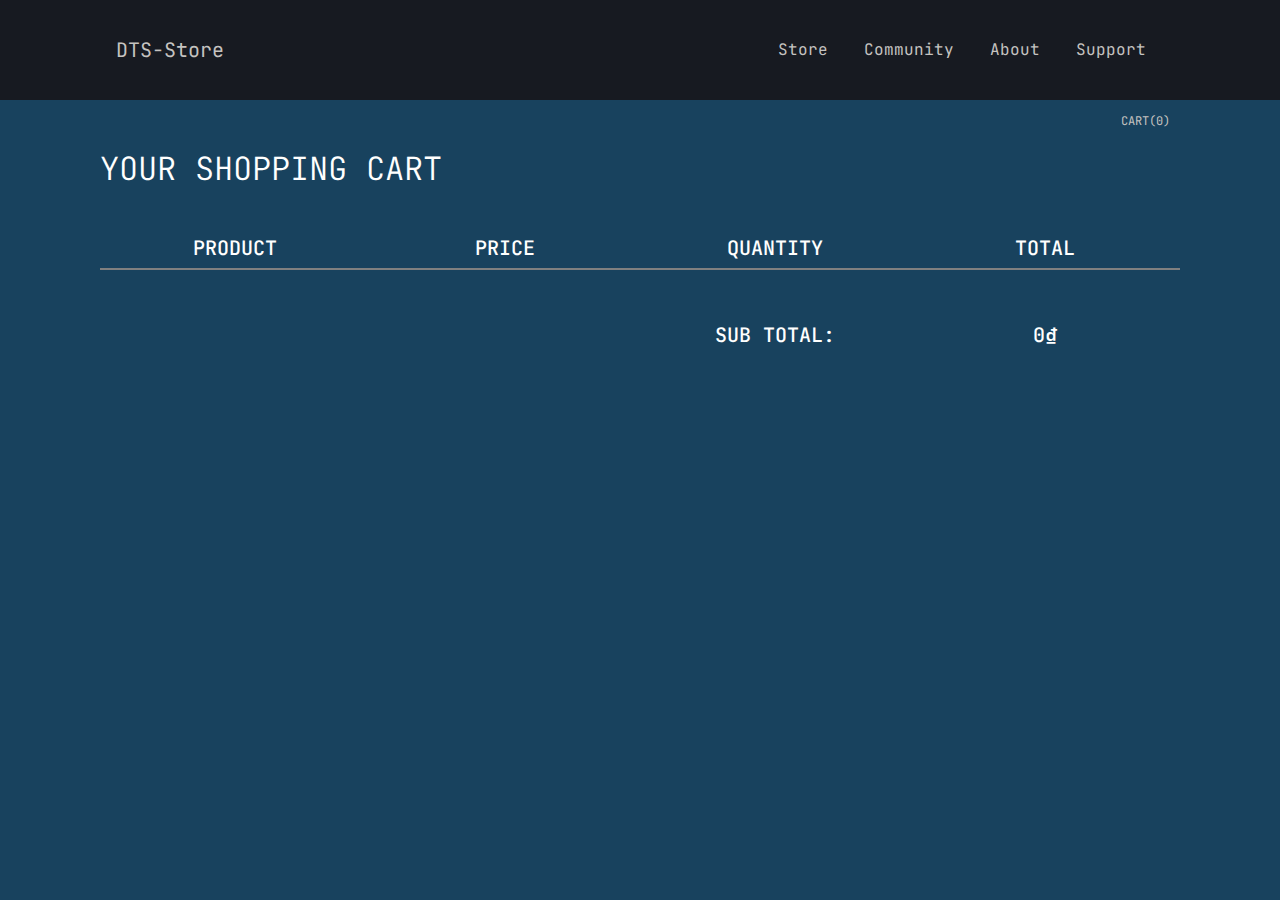
<file: cart.html>
<!DOCTYPE html>
<html lang="en">

<head>
  <meta charset="UTF-8">
  <meta name="viewport" content="width=device-width, initial-scale=1.0">
  <title>Game Store</title>
  <link rel="stylesheet" href="./acsess/css/cart.css">
  <link rel="stylesheet" href="./acsess/css/style.css">
  <link rel="preconnect" href="https://fonts.gstatic.com">
  <link href="https://fonts.googleapis.com/css2?family=JetBrains+Mono:wght@100;300;400&display=swap" rel="stylesheet">
  <link rel="stylesheet" href="https://maxcdn.bootstrapcdn.com/bootstrap/4.1.3/css/bootstrap.min.css">
  <link rel="stylesheet" href="https://cdnjs.cloudflare.com/ajax/libs/font-awesome/5.15.1/css/all.min.css">


</head>

<body>


  <nav class="navbar navbar-expand-md navbar-dark bg-dark  my-navbar" style="background-color: #171a21 !important;">
    <div class="container-fluid">
      <a href="index.html" class="navbar-brand">DTS-Store</a>
      <button class="navbar-toggler" data-toggle="collapse" data-target="#collapse_target">
        <span class="navbar-toggler-icon "></span>
      </button>
      <div class="collapse navbar-collapse" id="collapse_target">

        <ul class="navbar-nav ml-auto">
          <li class="nav-item">
            <a href="index.html" class="nav-link ">Store</a>
            <div class="submenu_store">
              <a href="#" class="submenu-item">HOME</a>
              <a href="#" class="submenu-item">discover queue</a>
              <a href="#" class="submenu-item">wishlist</a>
              <a href="#" class="submenu-item">Points Shop</a>
              <a href="#" class="submenu-item">News</a>
              <a href="#" class="submenu-item">Starts</a>
            </div>
          </li>
          <li class="nav-item">
            <a href="#" class="nav-link">Community</a>
            <div class="submenu_community">
              <a href="#" class="submenu-item">HOME</a>
              <a href="#" class="submenu-item">discussions</a>
              <a href="#" class="submenu-item">Workshop</a>
              <a href="#" class="submenu-item">Market</a>
              <a href="#" class="submenu-item">Broadcasts</a>
            </div>
          </li>
          <li class="nav-item">
            <a href="#" class="nav-link">About</a>
          </li>
          <li class="nav-item">
            <a href="#" class="nav-link">Support</a>
          </li>


        </ul>
      </div>
    </div>
  </nav>

  <div class="container">
    <div class="cart">
      <a href="" id="add-card-link" class="cart_link">Cart(0)</a>
    </div>
  </div>

  <div class="container-fluid">
    <div class="page_content">
      <h2 class="pageheader">your shopping cart</h2>
    </div>
    <div class="product_container">
      <div class="product_header">
        <h5 class="product_title">PRODUCT</h5>
        <h5 class="product_price">PRICE</h5>
        <h5 class="product_quantity">QUANTITY</h5>
        <h5 class="product_total">TOTAL</h5>
      </div>
      <div class="product_all">

      </div>
      <div class="sub_total">
        <div class="sub_total--text">SUB TOTAL:</div>
        <div class="sub_total--subprice">0₫</div>
      </div>
    </div>



  </div>








  <!-- <div class="footer">
  <div class="footer_content">
    <div class="rule"></div>
    <div class="footer_maincontent">
      <div class="footer_logo">
        <a href="#">
          <img class="img-fluid" src="https://store.cloudflare.steamstatic.com/public/images/footerLogo_valve_new.png"
            alt="">
        </a>
      </div>
      <div class="footer_text">
        <div>
          © 2020 Valve Corporation. All rights reserved. All trademarks are property of their respective owners in
          the
          US
          and other countries.
        </div>
        <div>
          VAT included in all prices where applicable.
        </div>
      </div>
      <div class="footer_logo_steam">
        <img src="https://store.cloudflare.steamstatic.com/public/images/v6/logo_steam_footer.png" alt="">
      </div>

    </div>
    <div class="rule"></div>
    <div class="valve_links">
      <a href="#" class="valve_link">About Valve</a>
      &nbsp;|&nbsp;
      <a href="#" class="valve_link">Steamworks</a>
      &nbsp;|&nbsp;
      <a href="#" class="valve_link">Jobs</a>
      &nbsp;|&nbsp;
      <a href="#" class="valve_link">Steam Distribution</a>
      &nbsp;|&nbsp;
      <a href="#" class="valve_link">Grift Cards</a>
      &nbsp;|&nbsp;
      <a href="#" class="valve_link">
        <img src="https://store.cloudflare.steamstatic.com/public/images/ico/ico_facebook.gif" alt="">
        Steam
      </a>
      &nbsp;|&nbsp;
      <a href="#" class="valve_link">
        <img src="https://store.cloudflare.steamstatic.com/public/images/ico/ico_twitter.gif" alt="">
        Steam
      </a>
    </div>
  </div>
  </div> -->






  <script src="./acsess/js/main.js"></script>
  <!-- CSS -->
  <link rel="stylesheet" href="https://cdn.jsdelivr.net/npm/bootstrap@4.5.3/dist/css/bootstrap.min.css"
    integrity="sha384-TX8t27EcRE3e/ihU7zmQxVncDAy5uIKz4rEkgIXeMed4M0jlfIDPvg6uqKI2xXr2" crossorigin="anonymous">

  <!-- jQuery and JS bundle w/ Popper.js -->
  <script src="https://code.jquery.com/jquery-3.5.1.slim.min.js"
    integrity="sha384-DfXdz2htPH0lsSSs5nCTpuj/zy4C+OGpamoFVy38MVBnE+IbbVYUew+OrCXaRkfj"
    crossorigin="anonymous"></script>
  <script src="https://cdn.jsdelivr.net/npm/bootstrap@4.5.3/dist/js/bootstrap.bundle.min.js"
    integrity="sha384-ho+j7jyWK8fNQe+A12Hb8AhRq26LrZ/JpcUGGOn+Y7RsweNrtN/tE3MoK7ZeZDyx"
    crossorigin="anonymous"></script>
</body>

</html>
</file>
<file: acsess/css/cart.css>
@import url('https://fonts.googleapis.com/css2?family=JetBrains+Mono:wght@100;300;400;500;600;700&display=swap');
*{
  box-sizing: border-box;
}
html,body{
  font-family: 'JetBrains Mono', monospace !important;
  margin: 0;
  padding: 0;
}
a{
  color: #c5c3c0 !important;
}
a:hover{
  color: white !important;
  text-decoration: none !important;
}
body{
  background: #18425e !important;
  width: 100%;
  height: 100vh;
}
/* SUB TOTAL  */
.sub_total{
  margin-top:20px;
  color: white;
  padding-bottom: 50px;
  font-size: 1.25rem;
  display: flex;
  justify-content: flex-end;
  font-weight: 500;
}
.sub_total--text{
  width: 25%;
  text-align:center;
}
.sub_total--subprice{
  width: 25%;
  text-align:center;

}
</file>
<file: acsess/css/style.css>
@import url('https://fonts.googleapis.com/css2?family=JetBrains+Mono:wght@100;300;400;500;600;700&display=swap');
*{
  box-sizing: border-box;
}
html,body{
  font-family: 'JetBrains Mono', monospace !important;
  margin: 0;
  padding: 0;
}
a{
  color: #c5c3c0 !important;
}
a:hover{
  color: white !important;
  text-decoration: none !important;
}
body{
  width: 100%;
  height: 100vh;
  background: url(https://cdn.cloudflare.steamstatic.com/store/promo/winter2020/winter_sale_2020_header_alpha2b.png?v=2) no-repeat center top, url(https://cdn.cloudflare.steamstatic.com/store/promo/winter2020/winter_sale_folliage_tile_b.png?v=2) repeat center top, #101928;
}
/* Navigation */
.row{
  display: flex;
}
.navbar{
  background-color: #171a21 !important;
  min-height: 100px;
}
.my-navbar{
  background-color: #171a21;
}
.navbar-toggler{
  outline: none !important;
  border: none !important;
}
.nav-item{
  margin: 0 10px;
  position: relative;
}
.nav-item:hover .submenu_store{
  display: block;
}
.nav-item:hover .submenu_community{
  display: block;
}
@keyframes Grow{
  from{
    opacity: 0;
  }
  to{
    opacity: 1;
  }
}

.submenu_store,
.submenu_community{
  position: absolute;
  display: none;
  min-width: 132px;
  background-color: #171a21;
  padding: 5px 20px;
  z-index: 10;
  animation: Grow 0.2s ease-out;
  box-shadow: 0 0 8px #000;
}
.submenu-item{
  display: block;
  text-transform: uppercase;
  font-size: 12px;
  line-height: 30px;
  font-weight: 100;
}
.submenu-item:hover{
  text-decoration: none;
}
.container-fluid{
  padding: 0 100px!important;
}
.sale_winter{
  display: flex;
  margin-top: 50px;
  justify-content: center;
}
.cart{
  margin-top: 10px;
  width: 100px;
  float: right;
  background-image: url(https://store.cloudflare.steamstatic.com/public/images/v6/storemenu/background_cart.jpg);
  /* height: 20px; */
  display: flex;
  justify-content: center;
  padding: 2px 10px;
  align-items: center;
}
.cart_link{
  /* padding: 0 25px; */
  text-transform: uppercase !important;
  font-size: 12px !important;
}
/* Content */
.content{
  margin: 80px 0;
}
.top-game img{
  width: 100% ;
}
.top-game{
  margin: 20px 0;
  transform: scale(1.0);
  transition-duration: 0.3s;
  position: relative;
  overflow: hidden;
}
.top-game:hover{
  z-index: 10;
  transform: scale(1.16);
}

/* .top-game:hover .game_host .discount{
  bottom: 0%;
} */

.discount{
  max-width: 100%;
  display: flex;
  font-size: 12px;
  position: relative;
  overflow: hidden;
}
.discount_pct{
  padding: 0 10px;
  color: #000;
  background-color: #A1CD44;
  /* width: 30% */
  /* font-size: ; */
}
.discount_prices{
  padding: 0 10px;
  background-color: rgba(0,0,0,0.4);
  display: flex;
}
.discount_final_price{
  color: white;
}
.discount_original_price{
  margin-right: 10px;
  text-decoration: line-through;
  color: #c5c3c0;
}
.add_cart{
  width: 100%;
  height: 100%;
  position: absolute;
  top: 0;
  left: 0;
}
.top-game:hover .btn_add-to-card{
  left: 0;
  opacity: 1;
}
.btn_add-to-card{
  border: none !important;
  outline: none !important;
  display: block;
  position: absolute;
  top: 0%;
  font-size: 12px;
  color: white;
  left: -40%;
  opacity: 0;
  background: linear-gradient( to bottom, #a4d007 5%, #536904 95%);
  border-radius: 2px;
  transition: left 0.3s,opacity 0.3s;
}
.btn_add-to-card:hover{
  background: linear-gradient( to bottom, #b6d908 5%, #80a006 95%);
}
.btn_add-to-card span{
  color: white;
  font-size: 12px;
}
/* Hover app */
.top-game:hover .hero_data{
  top: 50%;
}
.game_host .discount{
  max-width: 100%;
  display: flex;
  font-size: 12px;
  position: absolute;
  right: 0;
  bottom: 5%;
}
.hero_data{
  height: 50%;
  padding: 10px;
  width: 100%;
  position: absolute;
  background: linear-gradient( 315deg, #213c55 , #016968);
  color: #fff;
  font-size: 12px;
  top: 100%;
  left: 0;
  right: 0;
  transition: top 0.6s ease;
}
.hero_content{
  padding: 2% 6%;
}
.hero_name{
  text-transform: uppercase;
  font-size: 24px;
  font-weight: 700;
  color: white;
  margin: 3px 0;
}
.hero_data .label{
  text-transform: uppercase;
  color: #7b8b8b;
  font-size: 12px;
  margin: 3px;
}
.hero_data .data:hover{
  cursor: pointer;
  color: #66C0F4 ;
}
.game_review{
  color: #66C0F4 ;
  cursor: text;
}
.add_to_card:hover{
  background: linear-gradient( to bottom, #b6d908 5%, #80a006 95%);
}
.add_to_card{
  border: none !important;
  outline: none !important;
  position: absolute;
  bottom: 8%;
  padding: 5px 5px;
  background: linear-gradient( to bottom, #a4d007 5%, #536904 95%);
  color: white;
  border-radius: 3px;
}
.sale_tag{
  display: flex;
  margin: 100px 0;
  position: relative;
}
.home_pagecontent{
  margin: 30px 0;
  cursor: pointer;
  width: 100%;
  height: 150px;
  background-image: url(https://cdn.cloudflare.steamstatic.com/store/promo/winter2020/sale_page_banner_image.png?v=2);
  display: flex;
  align-items: center;
  box-shadow: 2.86px 6.67px 14.29px rgba( 0, 0, 0, 0.67 );
  transition-duration: 0.3s;
  /* transform: scale(1.0); */
}
.home_pagecontent:hover{
  /* transition-timing-function: cubic-bezier(0, 0.73, 0.48, 1); */
  transform: scale(1.05);
  transition-duration: 0.3s ;
}
.award_link{
  padding: 0 40px;
}
.home_pagecontent:hover .btn_award{
  background-color:#fae5a2;
  box-shadow: 0 0 20px #fae5a2;
}
.content_award1{
  color: #000000;
  font-size: 36px;
  font-weight: 900;
}
.content_award2{
  color: #000;
}
.btn_award{
  margin-left: 20px;
  border: none;
  outline: none !important;
  color: #000;
  font-size: 30px;
  height: 50px;
  width: 300px;
  background-color: #ffc508;

}

.home_title-ctn{
  flex: 1;
  display: flex;
  align-items: flex-end;
}
.home_line{
  display: inline-block;
  height: 1px;
  flex: 1;
  background-color:rgba(255, 255, 255, 0.4);
  top: 20px;
  margin-left: 10px;
}
.home_title{
  color: white;
  text-transform: uppercase;
  font-weight: 100;
  font-size: 20px;
  display: inline-block;
  /* position: absolute; */
  bottom: 0;
}

/* Footer */
.footer{
  width: 100%;
  background-color: rgba(0, 0, 0, 0.4);
  height: 120px;
  padding-top: 20px;
  position: relative;
  bottom: 0;
}
.footer_content{
  margin: 0 auto;
  width: 940px;
  /* background-color: rebeccapurple; */
}
.footer_maincontent{
  display: flex;
  margin-bottom: 5px;
}
.footer_text{
  font-size: 12px;
  line-height: 16px;
  margin:0 12px;
  color: #363c44;

}
.valve-links{
  display: flex;
  justify-content: space-around;
}
.footer_logo{
  float: left;
  height: 25px;
  width: 100px;
}
.footer_logo_steam{
  float: right;
}
.rule{
  width: 100%;
  height: 10px;
  border-top: 1px solid #363c44;
}

.valve_link{
  color: #C6D4DF;
  display: inline-block;
  font-size: 14px;
}

/* Game name */
.name{
  display: none;
}


/* /* Cart page  */
.page_content{
  margin-top: 50px;
  padding: 0 0 20px 0;
}
.pageheader{
  color: white;
  font-weight: 300;
  text-transform: uppercase;
}
.product_container{
  margin-top: 20px;
}
.product_header{
  display: flex;
  justify-content: space-around;
  color: white;
  border-bottom:2px solid gray ;
  text-align: center;
}
.product_title{
  flex: 1;
}
.product_price{
  flex: 1;
}
.product_quantity{
  flex: 1;
}
.product_total{
  flex: 1;
}

.product_all{
  display: flex;
  flex-direction: column;
  margin-top: 30px;
}
.product_content{
  display: flex;
  color: white;
  justify-content: space-between;
  margin: 20px 0;
  text-align: center;
  align-items: center;
  border-bottom: 1px solid gray;
  padding-bottom: 10px;
}
.products_img{
  height: 165px;
  flex: 1;
  overflow: hidden;
  display: flex;
  align-items: center;
  /* width: 100%; */
}
.products_price{
  flex: 1;
}
.products_quantity{
  flex: 1;
}
.delete_item{
  display: none;
}
.products_total{
  flex: 1;
}
.delete i{
  font-size: 20px;
  padding: 0 10px 0 0;
  cursor: pointer;
}
.products_quantity span{
  margin: 0 20px;
}
.quantity{
  cursor: pointer;
  display: none;
  padding: 8px;
}
</file>
